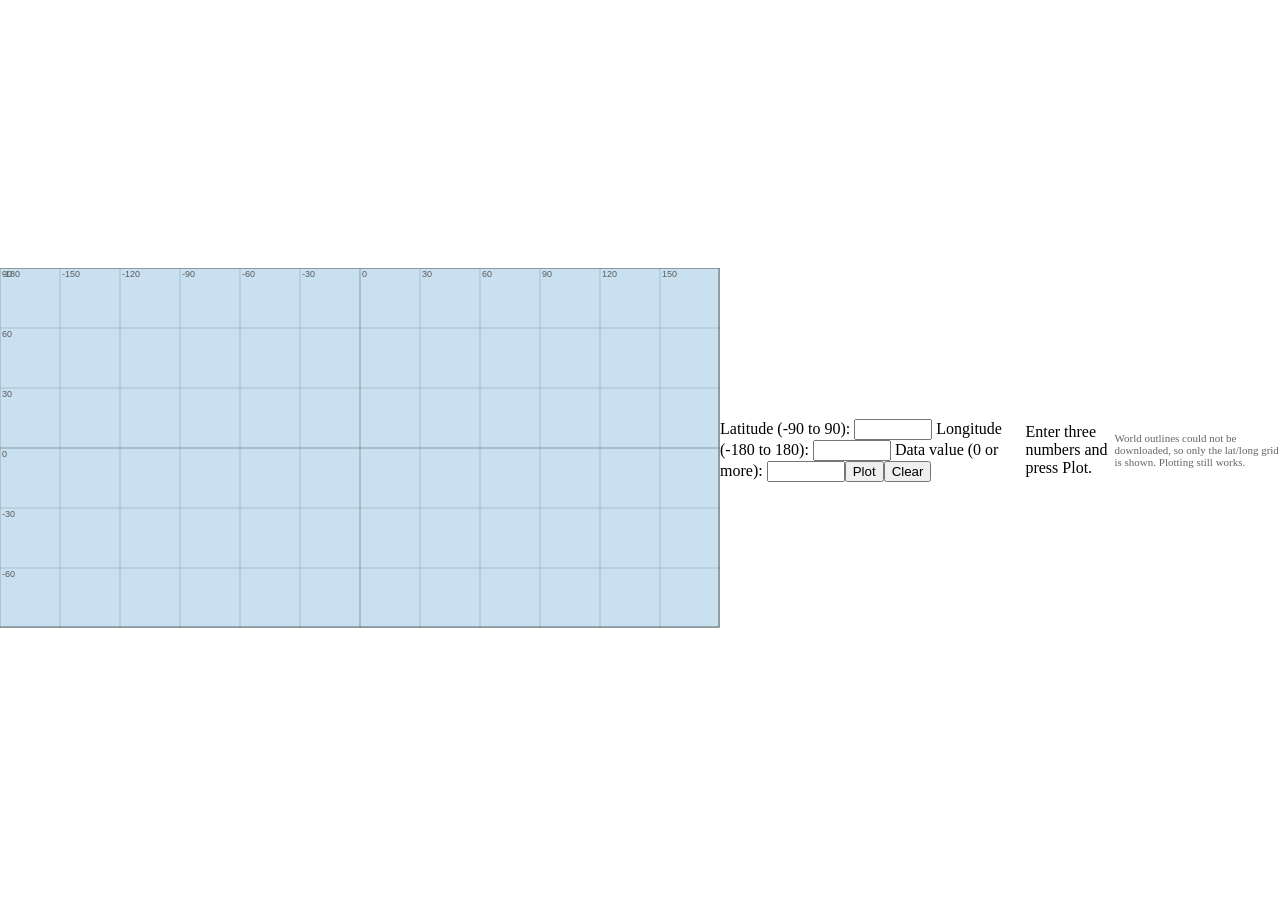
<file: symbol-scenario.html>
<!DOCTYPE html>
<html>
 <head>
  <meta charset="UTF-8">
  <title>Symbol Scenario</title>
  <script src="libraries/p5.js" type="text/javascript"></script>
  <script src="symbol-scenario.js" type="text/javascript"></script>
  <style> 
   html, body {height: 100%;}
   body {margin: 0; display: flex; justify-content: center; align-items: center;}
  </style> 
 </head>
 <body>
 
 </body>
</html>
</file>
